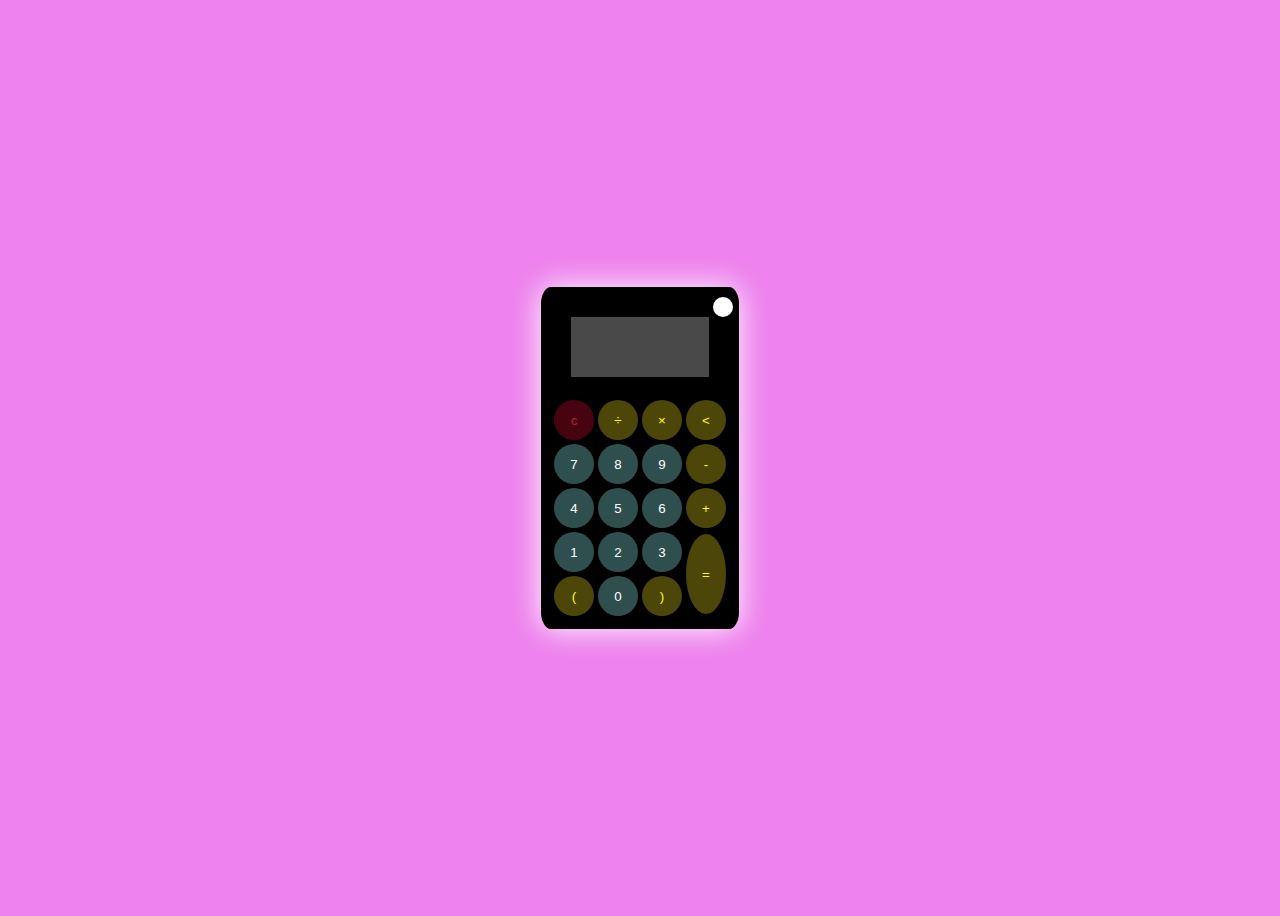
<file: index.html>
<!DOCTYPE html>
<html lang="en">
<head>
    <meta charset="UTF-8">
    <meta http-equiv="X-UA-Compatible" content="IE=edge">
    <meta name="viewport" content="width=device-width, initial-scale=1.0">
    <title>Document</title>
    <link rel="stylesheet" href="cal.css">
    <script defer src="cal.js"></script>
</head>
<body>
    <div class="calculator dark">
        <div class="changes">
            <div class="change dark"></div>
        </div>
      
        <div class="top dark " id="display"> </div>
        <div class="buttons">
            <table>
                <tr>
                    <td> <button class="btn-operator" id="clear">c </button></td>
                    <td> <button class="btn-operator" id="/">&divide;</button></td>
                    <td> <button class="btn-operator" id="*">&times;</button></td>
                    <td> <button class="btn-operator" id="backspace"><</button></td>
                </tr>
                <tr>
                    <td> <button  class="btn-number" id="7" >7</button></td>
                    <td> <button class="btn-number" id="8" >8</button></td>
                    <td> <button  class="btn-number" id="9" >9</button></td>
                    <td> <button class="btn-operator" id="-" >-</button></td>
                </tr>
                <tr>
                    <td> <button class="btn-number" id="4" >4</button></td>
                    <td> <button class="btn-number" id="5" >5</button></td>
                    <td> <button class="btn-number" id="6" >6</button></td>
                    <td> <button class="btn-operator" id="+" >+</button></td>
                </tr>
                <tr>
                    <td> <button class="btn-number" id="1" >1</button></td>
                    <td> <button class="btn-number" id="2" >2</button></td>
                    <td> <button class="btn-number" id="3" >3</button></td>
                    <td rowspan="2"> <button class="btn-operator" id="equal" >=</button></td>
                </tr>
                <tr>
                    <td> <button class="btn-operator" id="(" >(</button></td>
                    <td> <button class="btn-number" id="0" >0</button></td>
                    <td> <button class="btn-operator" id=")" >)</button></td>
                </tr>
            </table>
        </div>

    </div>
   
    
   
</body>
</html>
</file>
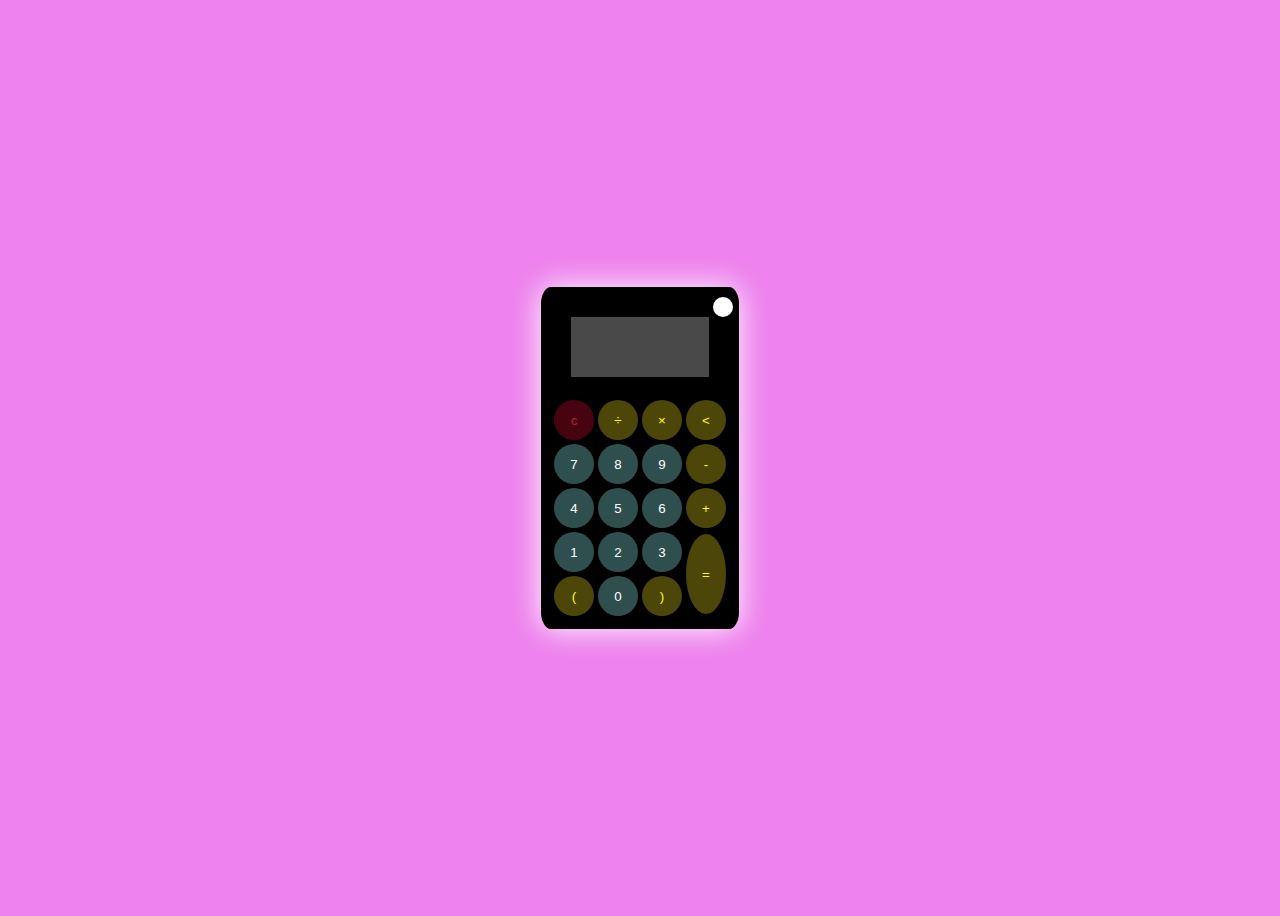
<file: cal.html>
<!DOCTYPE html>
<html lang="en">
<head>
    <meta charset="UTF-8">
    <meta http-equiv="X-UA-Compatible" content="IE=edge">
    <meta name="viewport" content="width=device-width, initial-scale=1.0">
    <title>Document</title>
    <link rel="stylesheet" href="cal.css">
    <script defer src="cal.js"></script>
</head>
<body>
    <div class="calculator dark">
        <div class="changes">
            <div class="change dark"></div>
        </div>
      
        <div class="top dark " id="display"> </div>
        <div class="buttons">
            <table>
                <tr>
                    <td> <button class="btn-operator" id="clear">c </button></td>
                    <td> <button class="btn-operator" id="/">&divide;</button></td>
                    <td> <button class="btn-operator" id="*">&times;</button></td>
                    <td> <button class="btn-operator" id="backspace"><</button></td>
                </tr>
                <tr>
                    <td> <button  class="btn-number" id="7" >7</button></td>
                    <td> <button class="btn-number" id="8" >8</button></td>
                    <td> <button  class="btn-number" id="9" >9</button></td>
                    <td> <button class="btn-operator" id="-" >-</button></td>
                </tr>
                <tr>
                    <td> <button class="btn-number" id="4" >4</button></td>
                    <td> <button class="btn-number" id="5" >5</button></td>
                    <td> <button class="btn-number" id="6" >6</button></td>
                    <td> <button class="btn-operator" id="+" >+</button></td>
                </tr>
                <tr>
                    <td> <button class="btn-number" id="1" >1</button></td>
                    <td> <button class="btn-number" id="2" >2</button></td>
                    <td> <button class="btn-number" id="3" >3</button></td>
                    <td rowspan="2"> <button class="btn-operator" id="equal" >=</button></td>
                </tr>
                <tr>
                    <td> <button class="btn-operator" id="(" >(</button></td>
                    <td> <button class="btn-number" id="0" >0</button></td>
                    <td> <button class="btn-operator" id=")" >)</button></td>
                </tr>
            </table>
        </div>

    </div>
   
    
   
</body>
</html>
</file>
<file: cal.css>
body{
    height: 100vh;
    background: violet;
    display: flex;
    justify-content: center;
    align-items: center !important;
}
 .change {
  height: 20px;
  width: 20px;
  border-radius: 20px;
  background: #000 !important;
 position: absolute;
  right: 6px;
}
.top {
    height: 60px;
    width: auto;
    background: rgb(232, 220, 220) !important;
    margin: 20px;
    color: black !important;
    display: flex;
    align-items: flex-end;
    justify-content: end;
}
.calculator {
    padding: 10px;
    background: white;
    position: relative;
    border-radius: 5%;
    box-shadow: 0 0 30px black;
}
button{
    height: 40px;
    width: 40px;
    border-radius: 50%;
    border: none;
}
#equal {
    height: 80px;
}
button:hover{
    transform: scale(.9);
}
               /* light theme */
.calculator button#clear{
    color: darkorchid;
    background: rgb(136, 109, 90);
}
.calculator button.btn-number{
    background: rgb(150, 92, 5);
    color: black;
}
.calculator button.btn-operator{
    background: rgb(26, 161, 148);
    color: rgb(28, 91, 209);
}

           
               /* Dark theme */

               .change.dark{
                background: white;
              }
              
              .calculator.dark{
                  background: black;
                  box-shadow: 0 0 30px white;
              }
            


.calculator.dark button#clear{
    color: brown;
    background: rgb(72, 3, 17);
}
.calculator.dark button.btn-number{
    background: darkslategrey;
    color: white;
}
.calculator.dark button.btn-operator{
    background: rgb(76, 70, 8);
    color: yellow;
}

.calculator.dark .change{
    background: #fff !important;
}

.calculator.dark .top{
    background:rgb(74, 73, 73) !important; 
    color: white !important;
}
</file>
